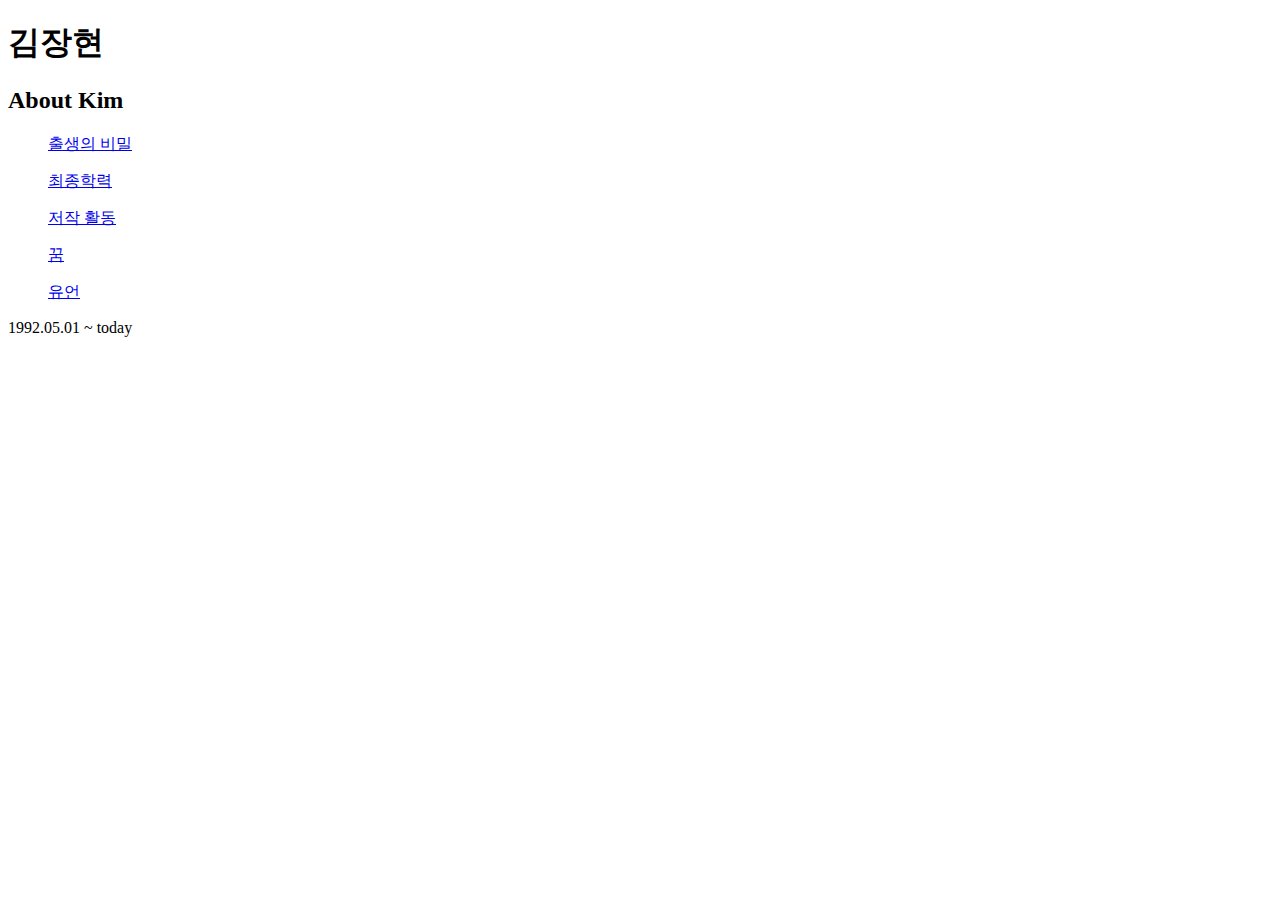
<file: Index.html>
<!DOCTYPE html>
<html>
  <head>
    <meta charset="utf-8">
    <title>About Kim</title>
  </head>
  <body>
<p><h1>김장현</h1></p>
<h2>
About Kim
</h2>

<ul>
<a href="출생의비밀.html">출생의 비밀</a>
</ul>
<ul>
<a href="최종학력.html">최종학력</a>
</ul>
<ul>
<a href="저작 활동.html">저작 활동</a>
</ul>
<ul>
<a href="꿈.html">꿈</a>
</ul>
<ul>
<a href="유언.html">유언</a>
</ul>
<p>1992.05.01 ~ today</p>

  </body>
</html>
</file>
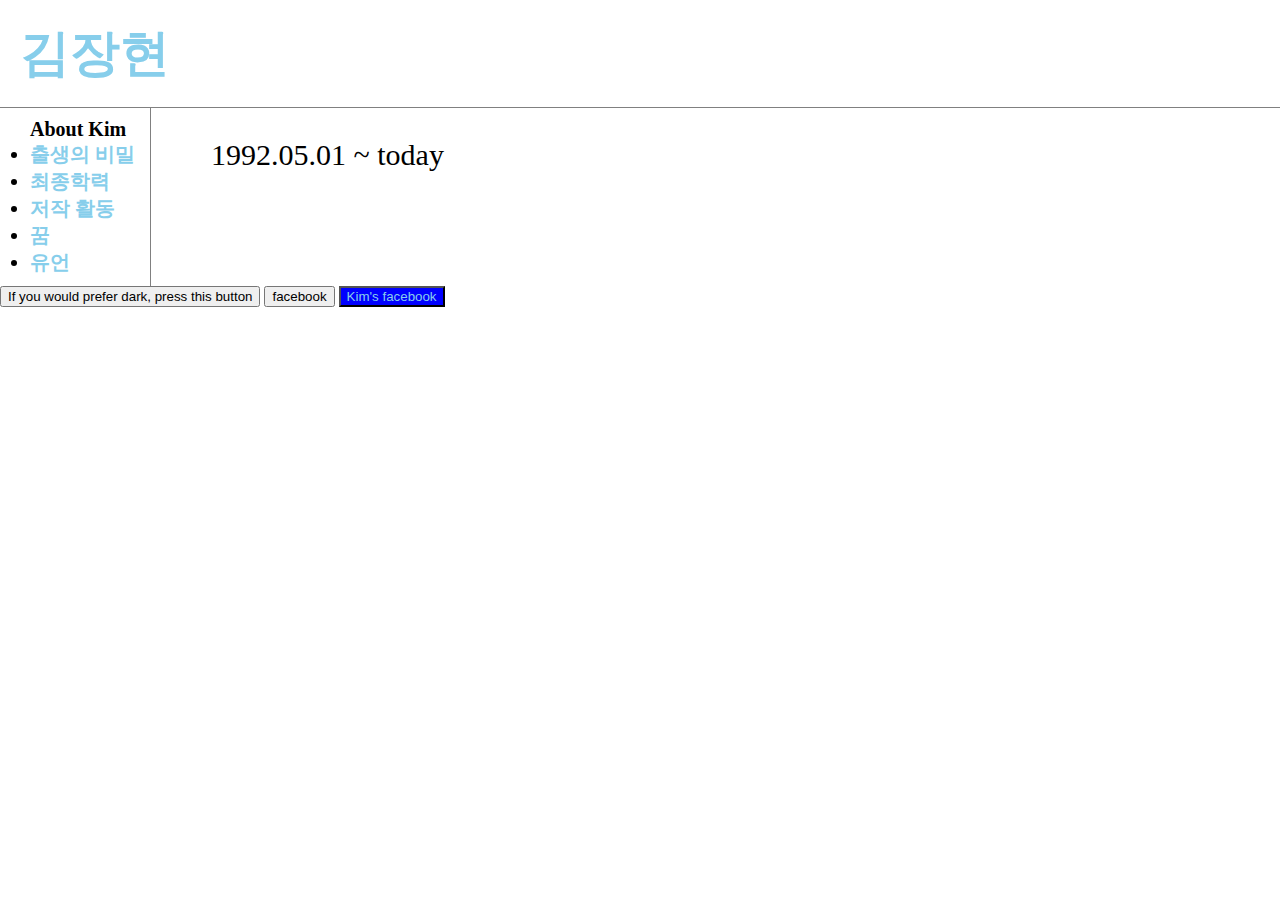
<file: index.html>
<!DOCTYPE html>
<html>
  <head>
    <!-- Global site tag (gtag.js) - Google Analytics -->
<script async src="https://www.googletagmanager.com/gtag/js?id=UA-130255583-1"></script>
<script>
  window.dataLayer = window.dataLayer || [];
  function gtag(){dataLayer.push(arguments);}
  gtag('js', new Date());

  gtag('config', 'UA-130255583-1');
</script>


    <meta charset="utf-8">
    <title>About Kim</title>

  <link rel="stylesheet" href="style.css">
  </head>
  <body>
    <h1><a href="index.html">김장현</a></h1>
  <div id="grid">
    <h3>
      <ul>
        About Kim
      <li><a href="출생의비밀.html">출생의 비밀</a>
      <li><a href="최종학력.html">최종학력</a>
      <li><a href="저작 활동.html">저작 활동</a>
      <li><a href="꿈.html">꿈</a>
      <li><a href="유언.html">유언</a>
      </ul>
    </h3>
    <div id ="contents">
    <p>1992.05.01 ~ today</p>
      </div>
    </div>

<input id="night_day"  type="button" value="If you would prefer dark, press this button" onclick="
      if(document.querySelector('#night_day').value === 'If you would prefer dark, press this button') {
         document.querySelector('body').style.backgroundColor = 'black';
         document.querySelector('body').style.color = 'white';
         document.querySelector('#night_day').value = 'If you would prefer bright, press this button';
        } else {
         document.querySelector('body').style.backgroundColor = 'white';
         document.querySelector('body').style.color = 'black';
         document.querySelector('#night_day').value = 'If you would prefer dark, press this button';
        }
        ">

<input id="facebook" backgroundColor="#3b5998" type="button" value="facebook" onclick="
        window.open('https://www.facebook.com/jang.kim.752')
        ">
<button style = "color:red;background-color:blue"> <a href="https://www.facebook.com/jang.kim.752" target="_blank">
        Kim's facebook</a> </button>



  <div id="disqus_thread"></div>
  <script>

  /**
  *  RECOMMENDED CONFIGURATION VARIABLES: EDIT AND UNCOMMENT THE SECTION BELOW TO INSERT DYNAMIC VALUES FROM YOUR PLATFORM OR CMS.
  *  LEARN WHY DEFINING THESE VARIABLES IS IMPORTANT: https://disqus.com/admin/universalcode/#configuration-variables*/
  /*
  var disqus_config = function () {
  this.page.url = PAGE_URL;  // Replace PAGE_URL with your page's canonical URL variable
  this.page.identifier = PAGE_IDENTIFIER; // Replace PAGE_IDENTIFIER with your page's unique identifier variable
  };
  */
  (function() { // DON'T EDIT BELOW THIS LINE
  var d = document, s = d.createElement('script');
  s.src = 'https://about-kim.disqus.com/embed.js';
  s.setAttribute('data-timestamp', +new Date());
  (d.head || d.body).appendChild(s);
  })();
  </script>
  <noscript>Please enable JavaScript to view the <a href="https://disqus.com/?ref_noscript">comments powered by Disqus.</a></noscript>
</p>
  <!--Start of Tawk.to Script-->
  <script type="text/javascript">
  var Tawk_API=Tawk_API||{}, Tawk_LoadStart=new Date();
  (function(){
  var s1=document.createElement("script"),s0=document.getElementsByTagName("script")[0];
  s1.async=true;
  s1.src='https://embed.tawk.to/5c03e13cfd65052a5c9367b1/default';
  s1.charset='UTF-8';
  s1.setAttribute('crossorigin','*');
  s0.parentNode.insertBefore(s1,s0);
  })();
  </script>
  <!--End of Tawk.to Script-->
  </body>
</html>
</file>
<file: ex2.html>
<!DOCTYPE html>
<html lang="en" dir="ltr">
  <head>
    <meta charset="utf-8">
    <title></title>
  </head>
  <body>
  <input type="button" value="hi" onclick="alert('never click again')">
  <input type="text" onchange="alert('changed')">
  <input type="text" onkeydown="alert('key down')">
  </body>
</html>
</file>
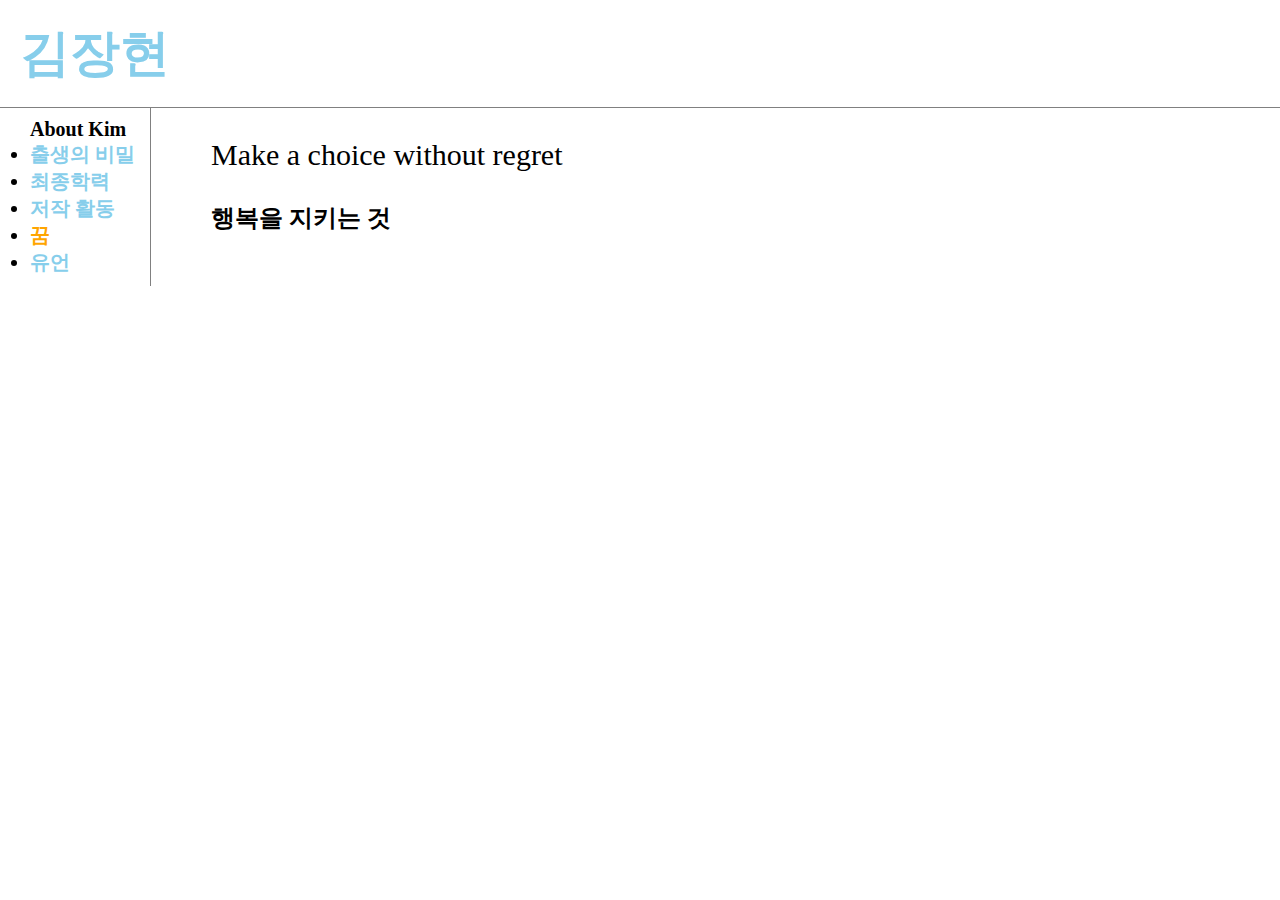
<file: 꿈.html>
<!DOCTYPE html>
<html>
  <head>

    <!-- Global site tag (gtag.js) - Google Analytics -->
<script async src="https://www.googletagmanager.com/gtag/js?id=UA-130255583-1"></script>
<script>
  window.dataLayer = window.dataLayer || [];
  function gtag(){dataLayer.push(arguments);}
  gtag('js', new Date());

  gtag('config', 'UA-130255583-1');
</script>

    <meta charset="utf-8">
    <title>꿈</title>
<link rel="stylesheet" href="style.css">

  </head>
  <body>
    <h1><a href="index.html">김장현</a></h1>
<div id="grid">
    <h3>
      <ul>
      About Kim
      <li><a href="출생의비밀.html">출생의 비밀</a>
      <li><a href="최종학력.html">최종학력</a>
      <li><a href="저작 활동.html" >저작 활동</a>
      <li><a href="꿈.html" style="color:orange">꿈</a>
      <li><a href="유언.html">유언</a>
      </ul>
    </h3>
    <div id= "contents">
      <p>Make a choice without regret</p>
      <h2>
      행복을 지키는 것
      </h2>

<p>
  <div id="disqus_thread"></div>
  <script>

  /**
  *  RECOMMENDED CONFIGURATION VARIABLES: EDIT AND UNCOMMENT THE SECTION BELOW TO INSERT DYNAMIC VALUES FROM YOUR PLATFORM OR CMS.
  *  LEARN WHY DEFINING THESE VARIABLES IS IMPORTANT: https://disqus.com/admin/universalcode/#configuration-variables*/
  /*
  var disqus_config = function () {
  this.page.url = PAGE_URL;  // Replace PAGE_URL with your page's canonical URL variable
  this.page.identifier = PAGE_IDENTIFIER; // Replace PAGE_IDENTIFIER with your page's unique identifier variable
  };
  */
  (function() { // DON'T EDIT BELOW THIS LINE
  var d = document, s = d.createElement('script');
  s.src = 'https://about-kim.disqus.com/embed.js';
  s.setAttribute('data-timestamp', +new Date());
  (d.head || d.body).appendChild(s);
  })();
  </script>
  <noscript>Please enable JavaScript to view the <a href="https://disqus.com/?ref_noscript">comments powered by Disqus.</a></noscript>
</p>
  <!--Start of Tawk.to Script-->
  <script type="text/javascript">
  var Tawk_API=Tawk_API||{}, Tawk_LoadStart=new Date();
  (function(){
  var s1=document.createElement("script"),s0=document.getElementsByTagName("script")[0];
  s1.async=true;
  s1.src='https://embed.tawk.to/5c03e13cfd65052a5c9367b1/default';
  s1.charset='UTF-8';
  s1.setAttribute('crossorigin','*');
  s0.parentNode.insertBefore(s1,s0);
  })();
  </script>
  <!--End of Tawk.to Script-->
  </body>
</html>
</file>
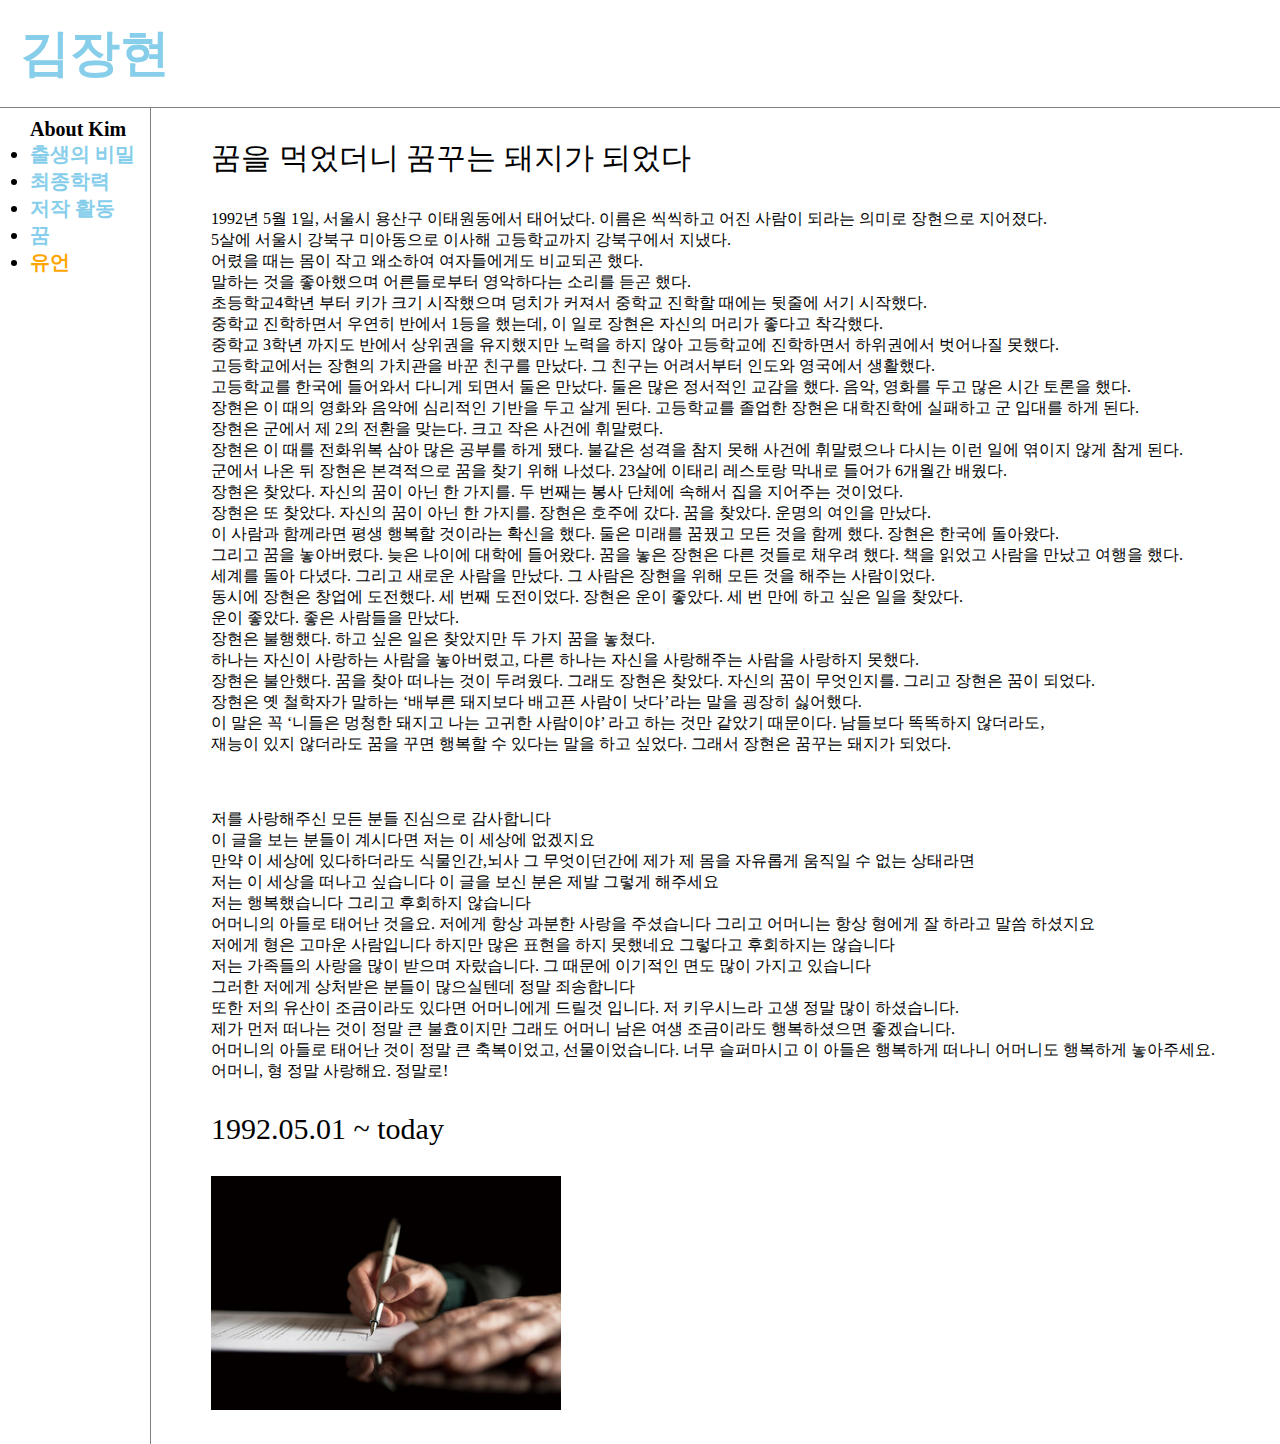
<file: 유언.html>
<!DOCTYPE html>
<html>
  <head>

    <!-- Global site tag (gtag.js) - Google Analytics -->
<script async src="https://www.googletagmanager.com/gtag/js?id=UA-130255583-1"></script>
<script>
  window.dataLayer = window.dataLayer || [];
  function gtag(){dataLayer.push(arguments);}
  gtag('js', new Date());

  gtag('config', 'UA-130255583-1');
</script>

    <meta charset="utf-8">
    <title>유언</title>

    <link rel="stylesheet" href="style.css">
  </head>
  <body>
    <h1><a href="index.html">김장현</a></h1>
  <div id="grid">
    <h3>
      <ul>
        About Kim
      <li><a href="출생의비밀.html">출생의 비밀</a>
      <li><a href="최종학력.html" >최종학력</a>
      <li><a href="저작 활동.html">저작 활동</a>
      <li><a href="꿈.html">꿈</a>
      <li><a href="유언.html" style="color:orange">유언</a>
      </ul>
    </h3>
  <div id ="contents">
<p>꿈을 먹었더니 꿈꾸는 돼지가 되었다</p>
1992년 5월 1일, 서울시 용산구 이태원동에서 태어났다. 이름은 씩씩하고 어진 사람이 되라는 의미로 장현으로 지어졌다. <br>
5살에 서울시 강북구 미아동으로 이사해 고등학교까지 강북구에서 지냈다.<br>
어렸을 때는 몸이 작고 왜소하여 여자들에게도 비교되곤 했다.<br>
말하는 것을 좋아했으며 어른들로부터 영악하다는 소리를 듣곤 했다. <br>
초등학교4학년 부터 키가 크기 시작했으며 덩치가 커져서 중학교 진학할 때에는 뒷줄에 서기 시작했다.<br>
중학교 진학하면서 우연히 반에서 1등을 했는데, 이 일로 장현은 자신의 머리가 좋다고 착각했다.<br>
중학교 3학년 까지도 반에서 상위권을 유지했지만 노력을 하지 않아 고등학교에 진학하면서 하위권에서 벗어나질 못했다.<br>
고등학교에서는 장현의 가치관을 바꾼 친구를 만났다. 그 친구는 어려서부터 인도와 영국에서 생활했다.<br>
고등학교를 한국에 들어와서 다니게 되면서 둘은 만났다. 둘은 많은 정서적인 교감을 했다. 음악, 영화를 두고 많은 시간 토론을 했다.<br>
장현은 이 때의 영화와 음악에 심리적인 기반을 두고 살게 된다. 고등학교를 졸업한 장현은 대학진학에 실패하고 군 입대를 하게 된다.<br>
장현은 군에서 제 2의 전환을 맞는다. 크고 작은 사건에 휘말렸다.<br>
장현은 이 때를 전화위복 삼아 많은 공부를 하게 됐다. 불같은 성격을 참지 못해 사건에 휘말렸으나 다시는 이런 일에 엮이지 않게 참게 된다.<br>
군에서 나온 뒤 장현은 본격적으로 꿈을 찾기 위해 나섰다. 23살에 이태리 레스토랑 막내로 들어가 6개월간 배웠다. <br>
장현은 찾았다. 자신의 꿈이 아닌 한 가지를. 두 번째는 봉사 단체에 속해서 집을 지어주는 것이었다.<br>
장현은 또 찾았다. 자신의 꿈이 아닌 한 가지를. 장현은 호주에 갔다. 꿈을 찾았다. 운명의 여인을 만났다. <br>
이 사람과 함께라면 평생 행복할 것이라는 확신을 했다. 둘은 미래를 꿈꿨고 모든 것을 함께 했다. 장현은 한국에 돌아왔다. <br>
그리고 꿈을 놓아버렸다. 늦은 나이에 대학에 들어왔다. 꿈을 놓은 장현은 다른 것들로 채우려 했다. 책을 읽었고 사람을 만났고 여행을 했다. <br>
세계를 돌아 다녔다. 그리고 새로운 사람을 만났다. 그 사람은 장현을 위해 모든 것을 해주는 사람이었다. <br>
동시에 장현은 창업에 도전했다. 세 번째 도전이었다. 장현은 운이 좋았다. 세 번 만에 하고 싶은 일을 찾았다. <br>
운이 좋았다. 좋은 사람들을 만났다. <br>
장현은 불행했다. 하고 싶은 일은 찾았지만 두 가지 꿈을 놓쳤다. <br>
하나는 자신이 사랑하는 사람을 놓아버렸고, 다른 하나는 자신을 사랑해주는 사람을 사랑하지 못했다.<br>
장현은 불안했다. 꿈을 찾아 떠나는 것이 두려웠다. 그래도 장현은 찾았다. 자신의 꿈이 무엇인지를. 그리고 장현은 꿈이 되었다.<br>
장현은 옛 철학자가 말하는 ‘배부른 돼지보다 배고픈 사람이 낫다’라는 말을 굉장히 싫어했다. <br>
이 말은 꼭 ‘니들은 멍청한 돼지고 나는 고귀한 사람이야’ 라고 하는 것만 같았기 때문이다. 남들보다 똑똑하지 않더라도, <br>
재능이 있지 않더라도 꿈을 꾸면 행복할 수 있다는 말을 하고 싶었다. 그래서 장현은 꿈꾸는 돼지가 되었다.<br>
<br>
<br>
<br>
저를 사랑해주신 모든 분들 진심으로 감사합니다 <br>
이 글을 보는 분들이 계시다면 저는 이 세상에 없겠지요 <br>
만약 이 세상에 있다하더라도 식물인간,뇌사 그 무엇이던간에 제가 제 몸을 자유롭게 움직일 수 없는 상태라면 <br>
저는 이 세상을 떠나고 싶습니다 이 글을 보신 분은 제발 그렇게 해주세요 <br>
저는 행복했습니다 그리고 후회하지 않습니다 <br>
어머니의 아들로 태어난 것을요. 저에게 항상 과분한 사랑을 주셨습니다 그리고 어머니는 항상 형에게 잘 하라고 말씀 하셨지요 <br>
 저에게 형은 고마운 사람입니다 하지만 많은 표현을 하지 못했네요 그렇다고 후회하지는 않습니다 <br>
저는 가족들의 사랑을 많이 받으며 자랐습니다. 그 때문에 이기적인 면도 많이 가지고 있습니다 <br>
그러한 저에게 상처받은 분들이 많으실텐데 정말 죄송합니다 <br>
또한 저의 유산이 조금이라도 있다면 어머니에게 드릴것 입니다. 저 키우시느라 고생 정말 많이 하셨습니다. <br>
제가 먼저 떠나는 것이 정말 큰 불효이지만 그래도 어머니 남은 여생 조금이라도 행복하셨으면 좋겠습니다. <br>
어머니의 아들로 태어난 것이 정말 큰 축복이었고, 선물이었습니다. 너무 슬퍼마시고 이 아들은 행복하게 떠나니 어머니도 행복하게 놓아주세요.<br>
어머니, 형 정말 사랑해요. 정말로!
<p>1992.05.01 ~ today</p>
<img src="유언.jpg" width="350">


<p>
  <div id="disqus_thread"></div>
  <script>

  /**
  *  RECOMMENDED CONFIGURATION VARIABLES: EDIT AND UNCOMMENT THE SECTION BELOW TO INSERT DYNAMIC VALUES FROM YOUR PLATFORM OR CMS.
  *  LEARN WHY DEFINING THESE VARIABLES IS IMPORTANT: https://disqus.com/admin/universalcode/#configuration-variables*/
  /*
  var disqus_config = function () {
  this.page.url = PAGE_URL;  // Replace PAGE_URL with your page's canonical URL variable
  this.page.identifier = PAGE_IDENTIFIER; // Replace PAGE_IDENTIFIER with your page's unique identifier variable
  };
  */
  (function() { // DON'T EDIT BELOW THIS LINE
  var d = document, s = d.createElement('script');
  s.src = 'https://about-kim.disqus.com/embed.js';
  s.setAttribute('data-timestamp', +new Date());
  (d.head || d.body).appendChild(s);
  })();
  </script>
  <noscript>Please enable JavaScript to view the <a href="https://disqus.com/?ref_noscript">comments powered by Disqus.</a></noscript>
</p>
  <!--Start of Tawk.to Script-->
  <script type="text/javascript">
  var Tawk_API=Tawk_API||{}, Tawk_LoadStart=new Date();
  (function(){
  var s1=document.createElement("script"),s0=document.getElementsByTagName("script")[0];
  s1.async=true;
  s1.src='https://embed.tawk.to/5c03e13cfd65052a5c9367b1/default';
  s1.charset='UTF-8';
  s1.setAttribute('crossorigin','*');
  s0.parentNode.insertBefore(s1,s0);
  })();
  </script>
  <!--End of Tawk.to Script-->
  </body>
</html>
</file>
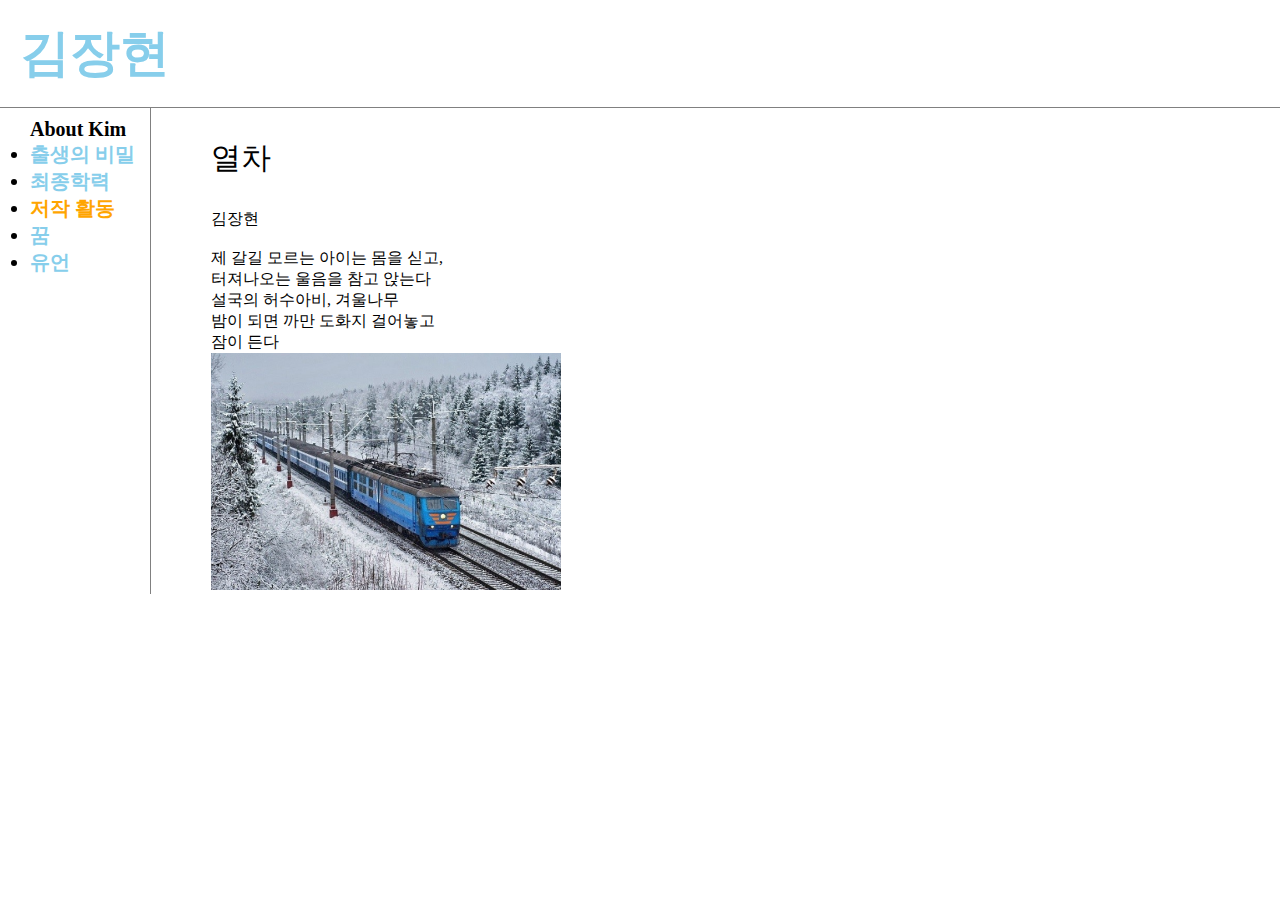
<file: 저작 활동.html>
<!DOCTYPE html>
<html>
  <head>

    <!-- Global site tag (gtag.js) - Google Analytics -->
<script async src="https://www.googletagmanager.com/gtag/js?id=UA-130255583-1"></script>
<script>
  window.dataLayer = window.dataLayer || [];
  function gtag(){dataLayer.push(arguments);}
  gtag('js', new Date());

  gtag('config', 'UA-130255583-1');
</script>

    <meta charset="utf-8">
    <title>저작 활동</title>
    <link rel="stylesheet" href="style.css">

  </head>
  <body>
    <h1><a href="index.html">김장현</a></h1>
<div id="grid">
    <h3>
      <ul>
      About Kim
      <li><a href="출생의비밀.html">출생의 비밀</a>
      <li><a href="최종학력.html">최종학력</a>
      <li><a href="저작 활동.html" style="color:orange">저작 활동</a>
      <li><a href="꿈.html">꿈</a>
      <li><a href="유언.html">유언</a>
      </ul>
    </h3>
    <div id= "contents">
    <p>
       열차 </p>
       김장현 <br>
            <br>
        제 갈길 모르는 아이는 몸을 싣고,<br>
        터져나오는 울음을 참고 앉는다 <br>
        설국의 허수아비, 겨울나무 <br>
        밤이 되면 까만 도화지 걸어놓고 <br>
        잠이 든다 <br>

<img src="저작활동.png" width="350">
</div>
</div>

<p>
  <div id="disqus_thread"></div>
  <script>

  /**
  *  RECOMMENDED CONFIGURATION VARIABLES: EDIT AND UNCOMMENT THE SECTION BELOW TO INSERT DYNAMIC VALUES FROM YOUR PLATFORM OR CMS.
  *  LEARN WHY DEFINING THESE VARIABLES IS IMPORTANT: https://disqus.com/admin/universalcode/#configuration-variables*/
  /*
  var disqus_config = function () {
  this.page.url = PAGE_URL;  // Replace PAGE_URL with your page's canonical URL variable
  this.page.identifier = PAGE_IDENTIFIER; // Replace PAGE_IDENTIFIER with your page's unique identifier variable
  };
  */
  (function() { // DON'T EDIT BELOW THIS LINE
  var d = document, s = d.createElement('script');
  s.src = 'https://about-kim.disqus.com/embed.js';
  s.setAttribute('data-timestamp', +new Date());
  (d.head || d.body).appendChild(s);
  })();
  </script>
  <noscript>Please enable JavaScript to view the <a href="https://disqus.com/?ref_noscript">comments powered by Disqus.</a></noscript>
</p>
  <!--Start of Tawk.to Script-->
  <script type="text/javascript">
  var Tawk_API=Tawk_API||{}, Tawk_LoadStart=new Date();
  (function(){
  var s1=document.createElement("script"),s0=document.getElementsByTagName("script")[0];
  s1.async=true;
  s1.src='https://embed.tawk.to/5c03e13cfd65052a5c9367b1/default';
  s1.charset='UTF-8';
  s1.setAttribute('crossorigin','*');
  s0.parentNode.insertBefore(s1,s0);
  })();
  </script>
  <!--End of Tawk.to Script-->
  </body>
</html>
</file>
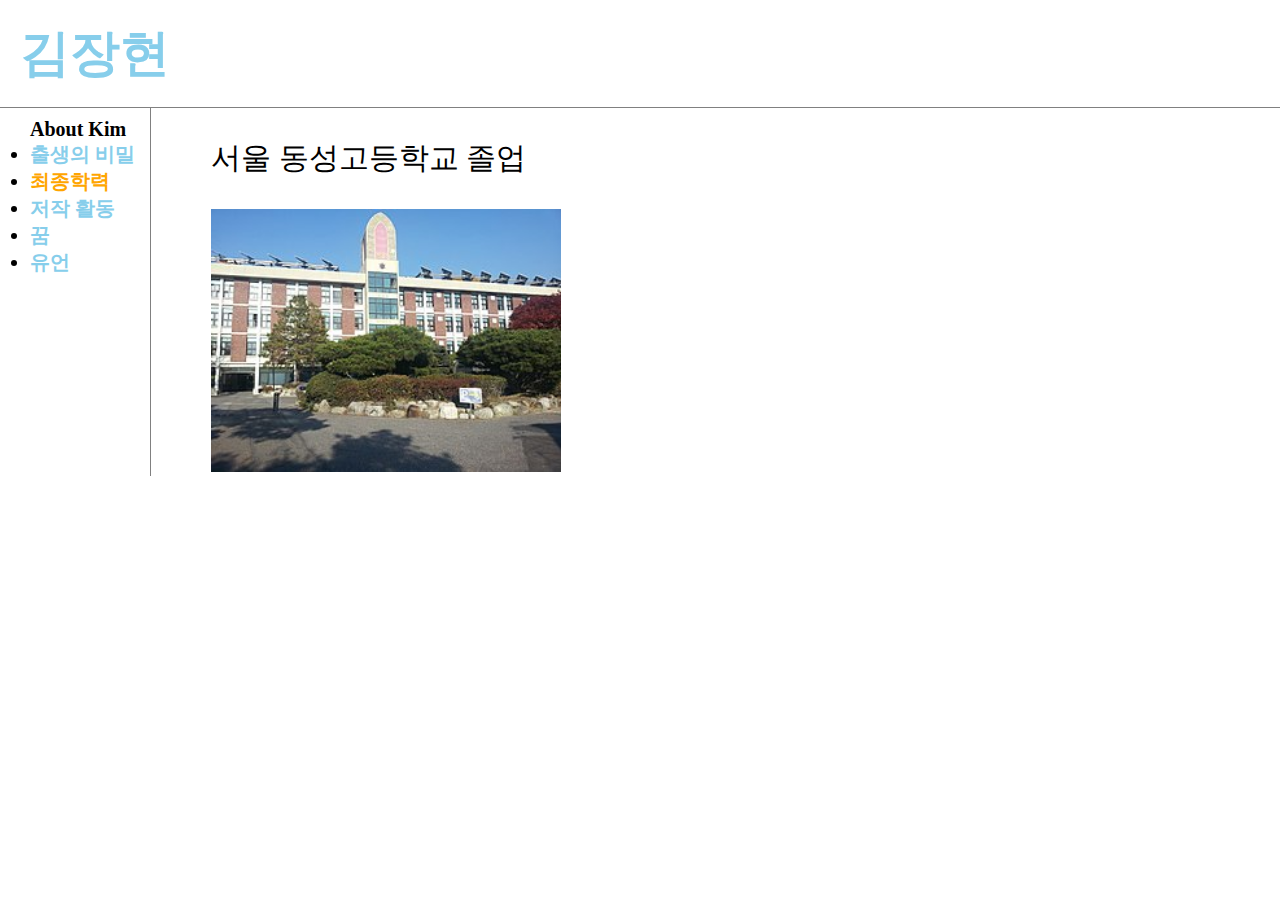
<file: 최종학력.html>
<!DOCTYPE html>
<html>
  <head>

    <!-- Global site tag (gtag.js) - Google Analytics -->
<script async src="https://www.googletagmanager.com/gtag/js?id=UA-130255583-1"></script>
<script>
  window.dataLayer = window.dataLayer || [];
  function gtag(){dataLayer.push(arguments);}
  gtag('js', new Date());

  gtag('config', 'UA-130255583-1');
</script>

    <meta charset="utf-8">
    <title>최종학력</title>

  <link rel="stylesheet" href="style.css">
  </head>
  <body>
    <h1><a href="index.html">김장현</a></h1>
  <div id="grid">
    <h3>
      <ul>
        About Kim
      <li><a href="출생의비밀.html">출생의 비밀</a>
      <li><a href="최종학력.html" style="color:orange">최종학력</a>
      <li><a href="저작 활동.html">저작 활동</a>
      <li><a href="꿈.html">꿈</a>
      <li><a href="유언.html">유언</a>
      </ul>
    </h3>
  <div id ="contents">
      <p>서울 동성고등학교 졸업</p>
      <img src="최종학력.jpg" width="350">

  </div>
</div>
  <div id="disqus_thread"></div>
  <script>

  /**
  *  RECOMMENDED CONFIGURATION VARIABLES: EDIT AND UNCOMMENT THE SECTION BELOW TO INSERT DYNAMIC VALUES FROM YOUR PLATFORM OR CMS.
  *  LEARN WHY DEFINING THESE VARIABLES IS IMPORTANT: https://disqus.com/admin/universalcode/#configuration-variables*/
  /*
  var disqus_config = function () {
  this.page.url = PAGE_URL;  // Replace PAGE_URL with your page's canonical URL variable
  this.page.identifier = PAGE_IDENTIFIER; // Replace PAGE_IDENTIFIER with your page's unique identifier variable
  };
  */
  (function() { // DON'T EDIT BELOW THIS LINE
  var d = document, s = d.createElement('script');
  s.src = 'https://about-kim.disqus.com/embed.js';
  s.setAttribute('data-timestamp', +new Date());
  (d.head || d.body).appendChild(s);
  })();
  </script>
  <noscript>Please enable JavaScript to view the <a href="https://disqus.com/?ref_noscript">comments powered by Disqus.</a></noscript>
</p>
  <!--Start of Tawk.to Script-->
  <script type="text/javascript">
  var Tawk_API=Tawk_API||{}, Tawk_LoadStart=new Date();
  (function(){
  var s1=document.createElement("script"),s0=document.getElementsByTagName("script")[0];
  s1.async=true;
  s1.src='https://embed.tawk.to/5c03e13cfd65052a5c9367b1/default';
  s1.charset='UTF-8';
  s1.setAttribute('crossorigin','*');
  s0.parentNode.insertBefore(s1,s0);
  })();
  </script>
  <!--End of Tawk.to Script-->
  </body>
</html>
</file>
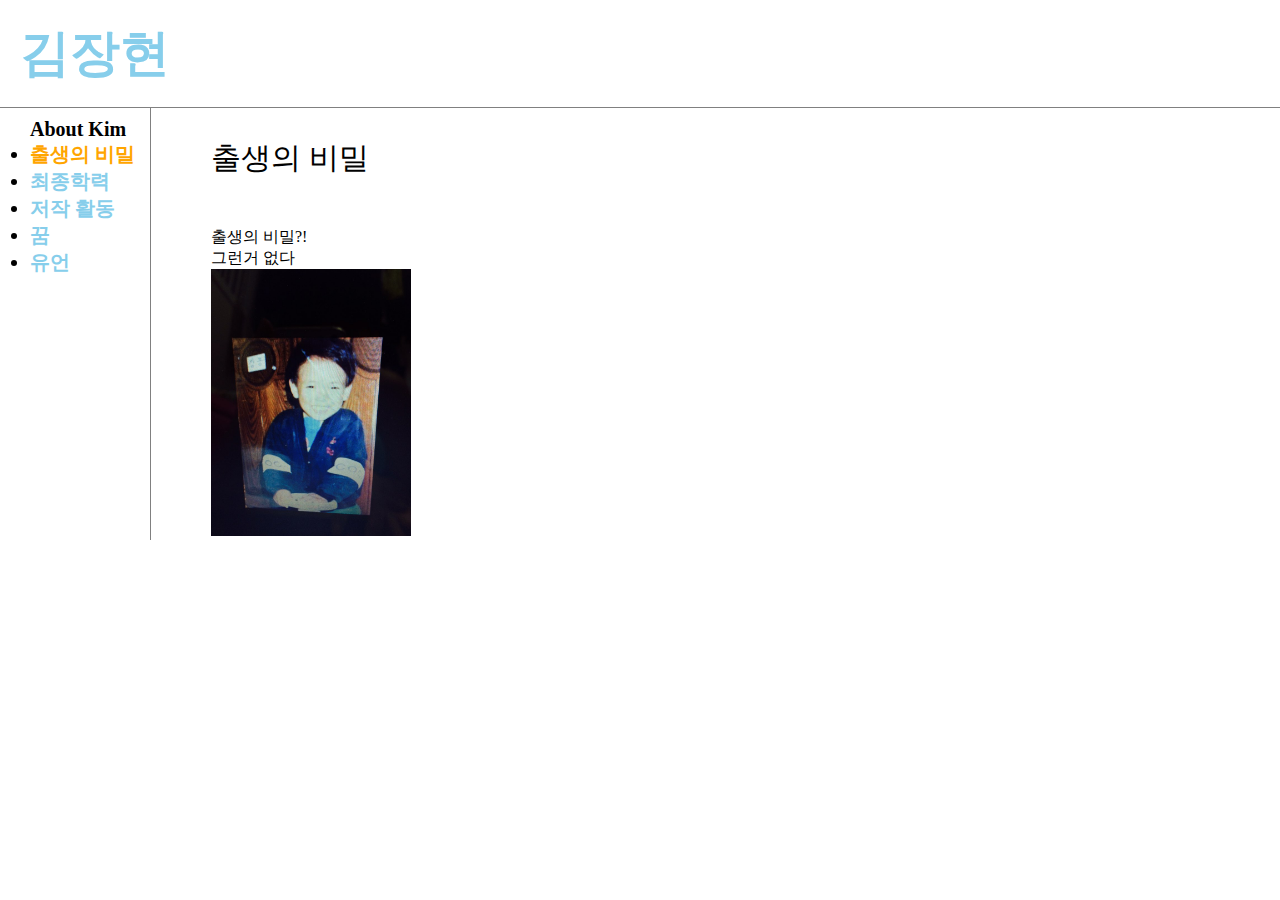
<file: 출생의비밀.html>
<!DOCTYPE html>
<html>
  <head>
    <!-- Global site tag (gtag.js) - Google Analytics -->
  <script async src="https://www.googletagmanager.com/gtag/js?id=UA-130255583-1"></script>
  <script>
  window.dataLayer = window.dataLayer || [];
  function gtag(){dataLayer.push(arguments);}
  gtag('js', new Date());

  gtag('config', 'UA-130255583-1');
  </script>


    <meta charset="utf-8">
    <title>출생의 비밀</title>

  <link rel="stylesheet" href="style.css">
  </head>
  <body>
    <h1><a href="index.html">김장현</a></h1>
  <div id="grid">
    <h3>
      <ul>
        About Kim
      <li><a href="출생의비밀.html" style="color:orange">출생의 비밀</a>
      <li><a href="최종학력.html" >최종학력</a>
      <li><a href="저작 활동.html">저작 활동</a>
      <li><a href="꿈.html">꿈</a>
      <li><a href="유언.html">유언</a>
      </ul>
    </h3>
    <div id="contents">
      <p>출생의 비밀</p>
      <br>
      출생의 비밀?!<br>
      그런거 없다 <br>
      <img src="출생의 비밀.jpeg" width="200">
    </div>
  </div>
  <div id="disqus_thread"></div>
  <script>

  /**
  *  RECOMMENDED CONFIGURATION VARIABLES: EDIT AND UNCOMMENT THE SECTION BELOW TO INSERT DYNAMIC VALUES FROM YOUR PLATFORM OR CMS.
  *  LEARN WHY DEFINING THESE VARIABLES IS IMPORTANT: https://disqus.com/admin/universalcode/#configuration-variables*/
  /*
  var disqus_config = function () {
  this.page.url = PAGE_URL;  // Replace PAGE_URL with your page's canonical URL variable
  this.page.identifier = PAGE_IDENTIFIER; // Replace PAGE_IDENTIFIER with your page's unique identifier variable
  };
  */
  (function() { // DON'T EDIT BELOW THIS LINE
  var d = document, s = d.createElement('script');
  s.src = 'https://about-kim.disqus.com/embed.js';
  s.setAttribute('data-timestamp', +new Date());
  (d.head || d.body).appendChild(s);
  })();
  </script>
  <noscript>Please enable JavaScript to view the <a href="https://disqus.com/?ref_noscript">comments powered by Disqus.</a></noscript>
</p>
  <!--Start of Tawk.to Script-->
  <script type="text/javascript">
  var Tawk_API=Tawk_API||{}, Tawk_LoadStart=new Date();
  (function(){
  var s1=document.createElement("script"),s0=document.getElementsByTagName("script")[0];
  s1.async=true;
  s1.src='https://embed.tawk.to/5c03e13cfd65052a5c9367b1/default';
  s1.charset='UTF-8';
  s1.setAttribute('crossorigin','*');
  s0.parentNode.insertBefore(s1,s0);
  })();
  </script>
  <!--End of Tawk.to Script-->
  </body>
</html>
</file>
<file: style.css>
body {
  margin: 0;
     }
a {
  color: skyblue;
  text-decoration: none;
  }
h1 {
  margin: 0; padding: 20px;
  border-bottom: 1px solid gray;
  text-align: left;font-size: 50px; font-style:normal;
  }
#grid ul {
     padding: 10px; margin: 0px; padding-left: 30px;
     width: 130px; font-size: 20px; margin: 0;
   }
#grid h3 { margin: 0;}

#grid{
 display: grid;
 grid-template-columns: 150px 1fr;
}
#contents{
 padding-left: 60px; border-left:1px solid gray;
}
#contents p {font-size: 30px}
}
</file>
